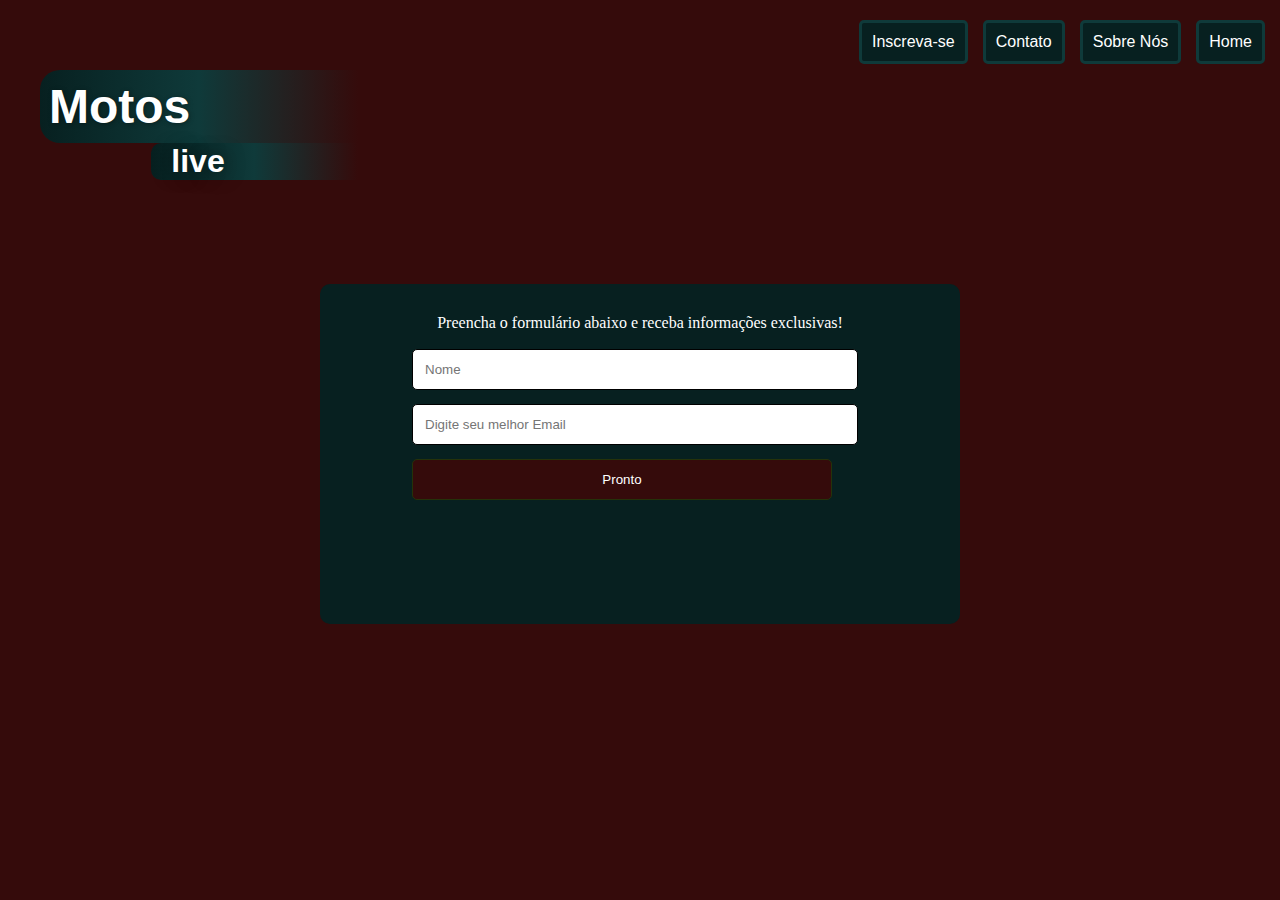
<file: formulario-simples/index.html>
<!DOCTYPE html>
<html lang="pt-br">
<head>
    <meta charset="UTF-8">
    <meta http-equiv="X-UA-Compatible" content="IE=edge">
    <meta name="viewport" content="width=device-width, initial-scale=1.0">
    <title>Cabeçalho</title>
    <link rel="stylesheet" href="style.css">
</head>
<body>
    <header>
        <h1>Motos</h1>
        <h2>live</h2>
        <nav>
            <a href="#">Home</a>
            <a href="#">Sobre Nós</a>
            <a href="#">Contato</a>
            <a href="#">Inscreva-se</a>
        </nav>
    </header>
    <form>
        <p>Preencha o formulário abaixo e receba informações exclusivas!</p>
        <input type="text" placeholder="Nome">
        <input type="email" placeholder="Digite seu melhor Email">
        <input class="bnt" type="submit" value="Pronto">
        
    </form>
    
</body>
</html>
</file>
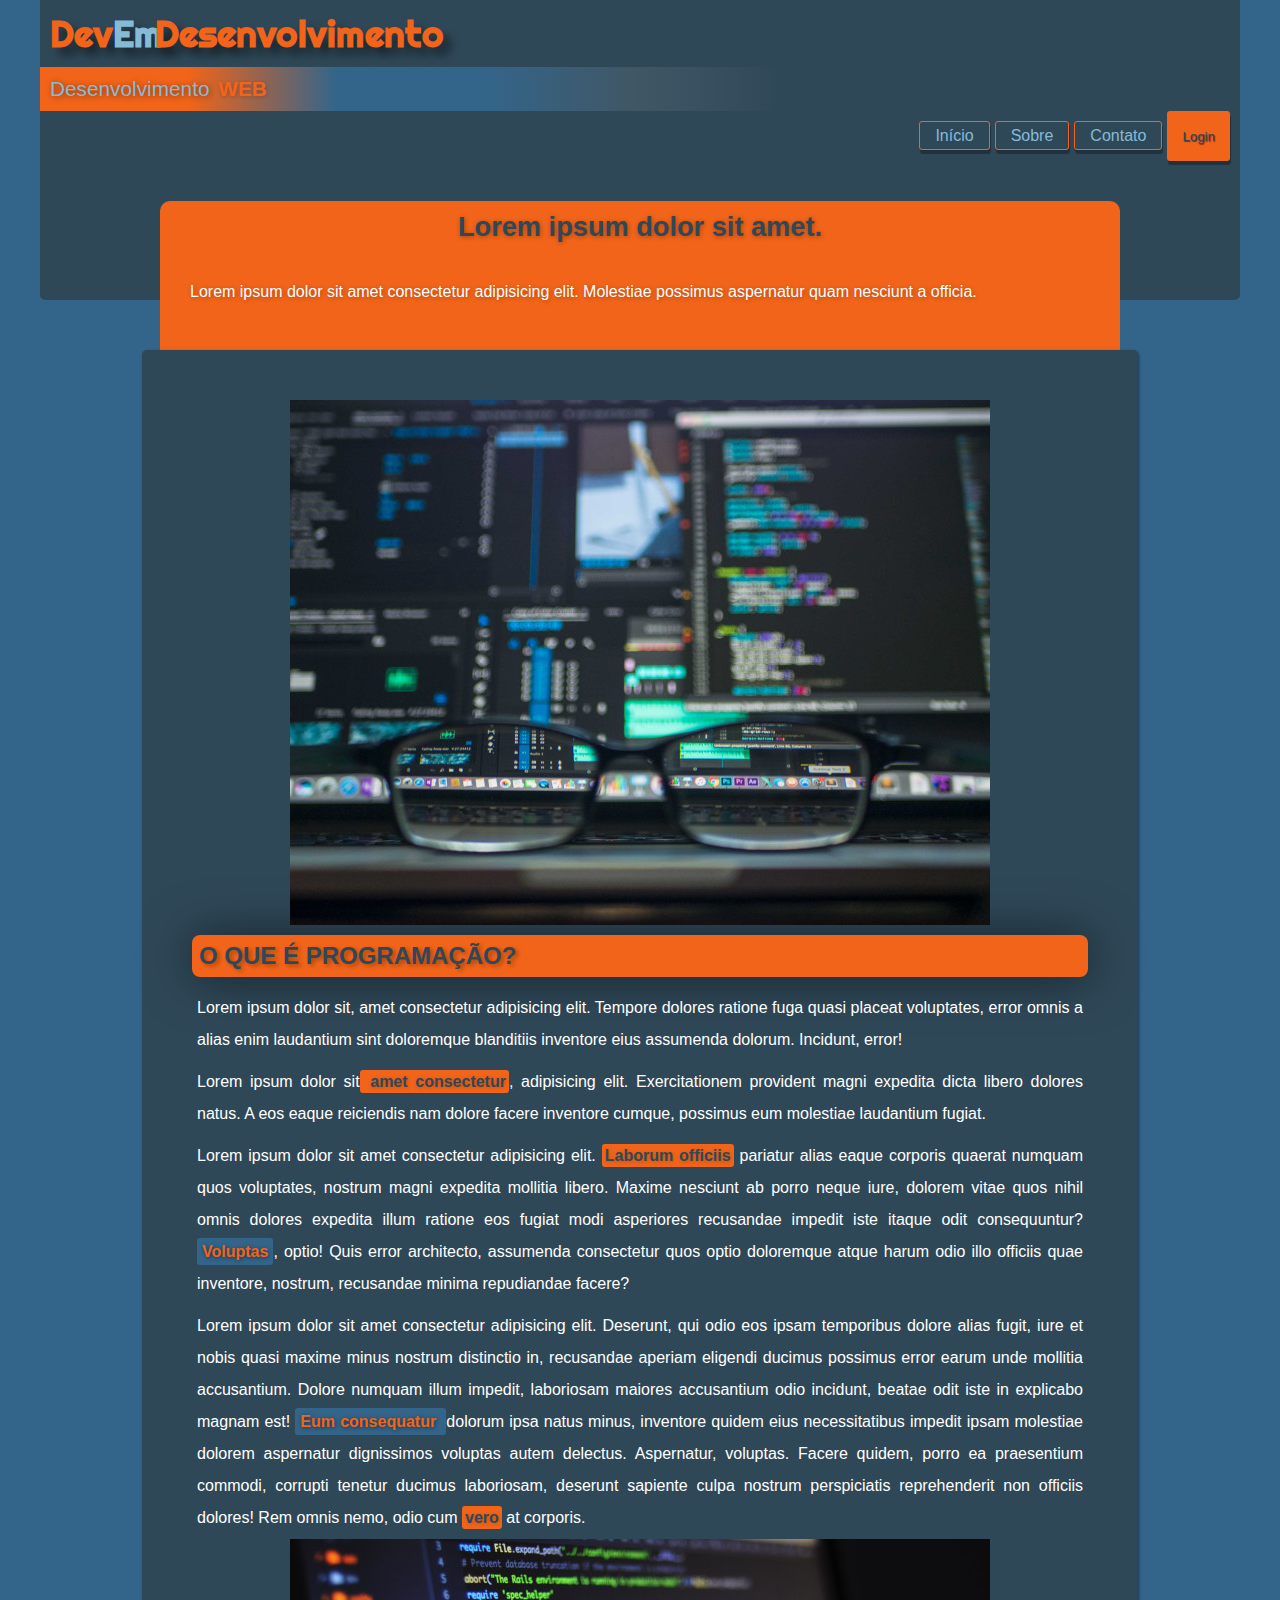
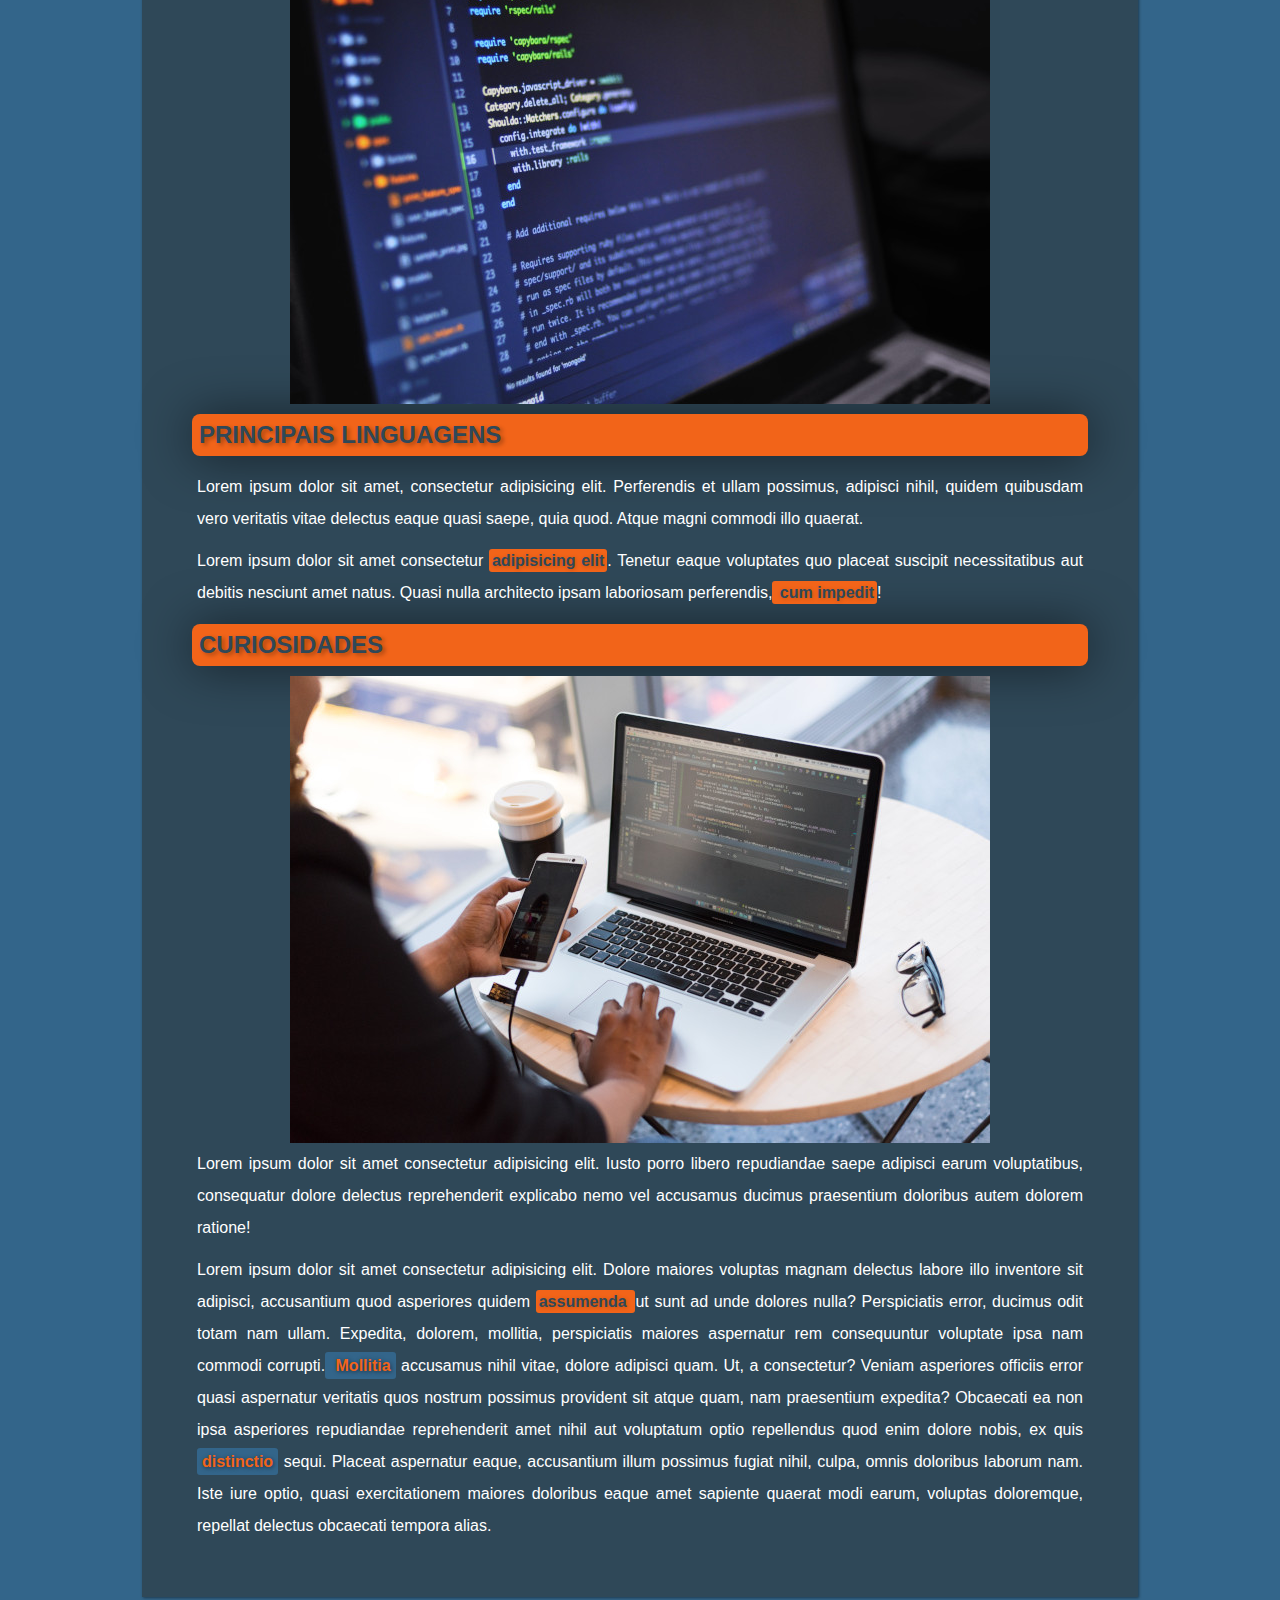
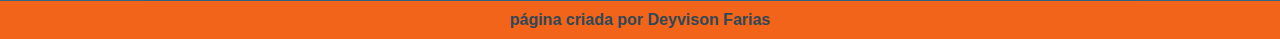
<file: page-dev/index.html>
<!DOCTYPE html>
<html lang="pt-br">
<head>
    <meta charset="UTF-8">
    <meta http-equiv="X-UA-Compatible" content="IE=edge">
    <meta name="viewport" content="width=device-width, initial-scale=1.0">
    <title>Dev Em Desenvolvimento</title>
    <link rel="stylesheet" href="estilo/style.css">
</head>
<body>
    <header class="cabecalho-principal">
        <h1>Dev<span>Em</span>Desenvolvimento</h1>
        <p class="edit">Desenvolvimento <strong class="normal">WEB</strong></p>
        <nav class="menu">
            <ul class="menu-itens">
               <li><a href="#">Início</a></li>
               <li><a href="#">Sobre</a></li>
               <li><a href="#">Contato</a></li>
              
                <button class="botao">Login</button>
            </ul>
        </nav>
       <div class="conteudo">
        <h2>Lorem ipsum dolor sit amet.</h2>
        <p>Lorem ipsum dolor sit amet consectetur adipisicing elit. Molestiae possimus aspernatur quam nesciunt a officia.
        </p>
       </div>
    </header>
    <section>
        <article>
            <picture class="foto">
                <source media="(max-width: 800px)" srcset="img/programacao-dois-p.jpg">
                <img src="img/programacao-dois-g.jpg" alt=" foto  de um computador">
            </picture>
    
            <h2>O que é programação?</h2>
                <p>Lorem ipsum dolor sit, amet consectetur adipisicing elit. Tempore dolores ratione fuga quasi placeat voluptates, error omnis a alias enim laudantium sint doloremque blanditiis inventore eius assumenda dolorum. Incidunt, error!</p>
                 <p>Lorem ipsum dolor sit<strong> amet consectetur</strong>, adipisicing elit. Exercitationem provident magni expedita dicta libero dolores natus. A eos eaque reiciendis nam dolore facere inventore cumque, possimus eum molestiae laudantium fugiat.</p>
                 <p>Lorem ipsum dolor sit amet consectetur adipisicing elit. <strong>Laborum officiis</strong> pariatur alias eaque corporis quaerat numquam quos voluptates, nostrum magni expedita mollitia libero. Maxime nesciunt ab porro neque iure, dolorem vitae quos nihil omnis dolores expedita illum ratione eos fugiat modi asperiores recusandae impedit iste itaque odit consequuntur? <a class="externo" href="https://www.google.com" target="_blank">Voluptas</a>, optio! Quis error architecto, assumenda consectetur quos optio doloremque atque harum odio illo officiis quae inventore, nostrum, recusandae minima repudiandae facere?</p>
                 <p>Lorem ipsum dolor sit amet consectetur adipisicing elit. Deserunt, qui odio eos ipsam temporibus dolore alias fugit, iure et nobis quasi maxime minus nostrum distinctio in, recusandae aperiam eligendi ducimus possimus error earum unde mollitia accusantium. Dolore numquam illum impedit, laboriosam maiores accusantium odio incidunt, beatae odit iste in explicabo magnam est! <a class="externo" href="https://www.youtube.com" target="_blank">Eum consequatur </a>dolorum ipsa natus minus, inventore quidem eius necessitatibus impedit ipsam molestiae dolorem aspernatur dignissimos voluptas autem delectus. Aspernatur, voluptas. Facere quidem, porro ea praesentium commodi, corrupti tenetur ducimus laboriosam, deserunt sapiente culpa nostrum perspiciatis reprehenderit non officiis dolores! Rem omnis nemo, odio cum <strong>vero</strong> at corporis.</p>
                 <picture>
                    <source media="(max-width: 800px )" srcset="img/programaçao-um-p.jpg">
                    <img src="img/programaçao-um-g.jpg" alt="foto de um computadr exibindo códigos">
                </picture>
            <h2> Principais Linguagens</h2>
                 <p>Lorem ipsum dolor sit amet, consectetur adipisicing elit. Perferendis et ullam possimus, adipisci nihil, quidem quibusdam vero veritatis vitae delectus eaque quasi saepe, quia quod. Atque magni commodi illo quaerat.</p>
                 <p>Lorem ipsum dolor sit amet consectetur <strong>adipisicing elit</strong>. Tenetur eaque voluptates quo placeat suscipit necessitatibus aut debitis nesciunt amet natus. Quasi nulla architecto ipsam laboriosam perferendis,<strong> cum impedit</strong>!</p>
            <h2> Curiosidades</h2>
                 <picture>
                     <source media="(max-width: 800px )" srcset="img/programacao-tres-p.jpg">
                    <img src="img/programacao-tres-g.jpg" alt="">
                </picture>  
                <p>Lorem ipsum dolor sit amet consectetur adipisicing elit. Iusto porro libero repudiandae saepe adipisci earum voluptatibus, consequatur dolore delectus reprehenderit explicabo nemo vel accusamus ducimus praesentium doloribus autem dolorem ratione!</p>  
                <p>Lorem ipsum dolor sit amet consectetur adipisicing elit. Dolore maiores voluptas magnam delectus labore illo inventore sit adipisci, accusantium quod asperiores quidem <strong>assumenda </strong>ut sunt ad unde dolores nulla? Perspiciatis error, ducimus odit totam nam ullam. Expedita, dolorem, mollitia, perspiciatis maiores aspernatur rem consequuntur voluptate ipsa nam commodi corrupti.<a class="externo" href="https://www.google.com" target="_blank"> Mollitia</a> accusamus nihil vitae, dolore adipisci quam. Ut, a consectetur? Veniam asperiores officiis error quasi aspernatur veritatis quos nostrum possimus provident sit atque quam, nam praesentium expedita? Obcaecati ea non ipsa asperiores repudiandae reprehenderit amet nihil aut voluptatum optio repellendus quod enim dolore nobis, ex quis <a class="externo" href="https://www.youtube.com" target="_blank">distinctio</a> sequi. Placeat aspernatur eaque, accusantium illum possimus fugiat nihil, culpa, omnis doloribus laborum nam. Iste iure optio, quasi exercitationem maiores doloribus eaque amet sapiente quaerat modi earum, voluptas doloremque, repellat delectus obcaecati tempora alias.</p>
       </article>
    </section>
    <footer>
        <p>página criada por Deyvison Farias</p>
    </footer>

    
</body>
</html>
</file>
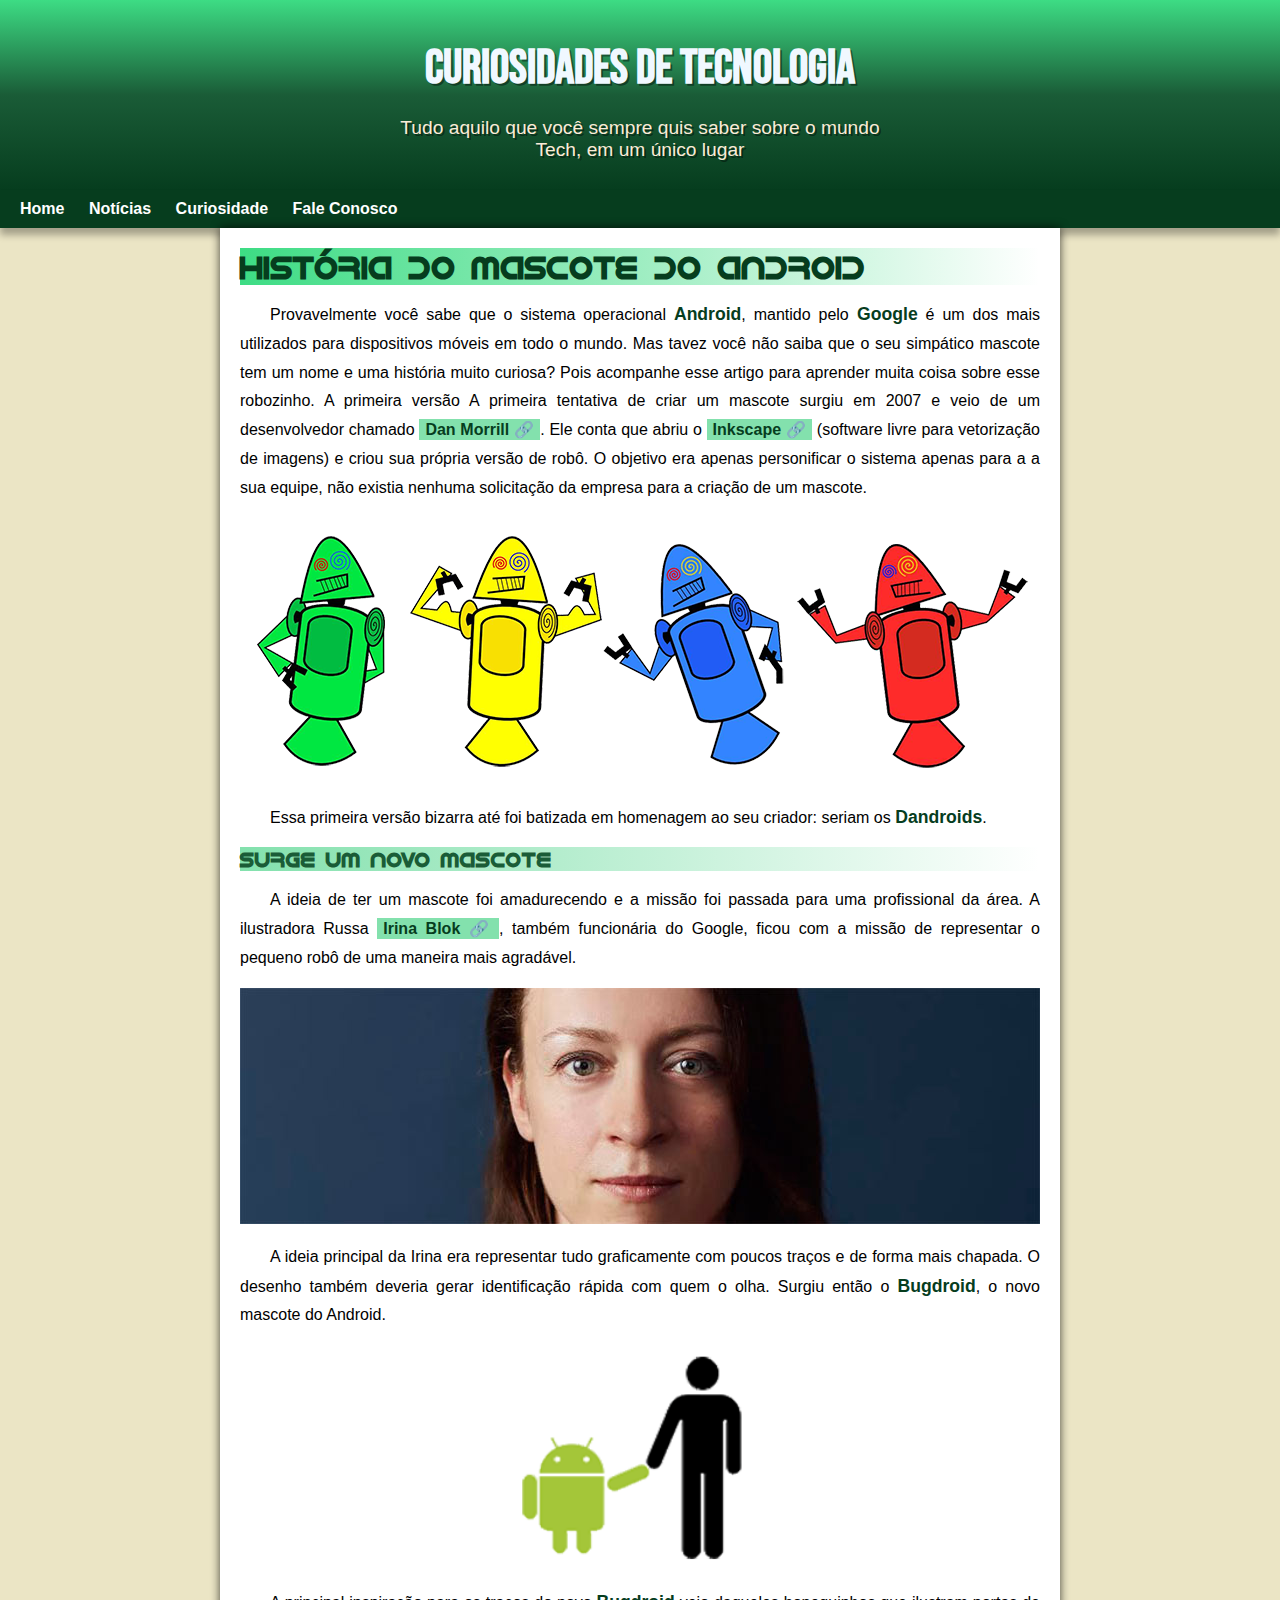
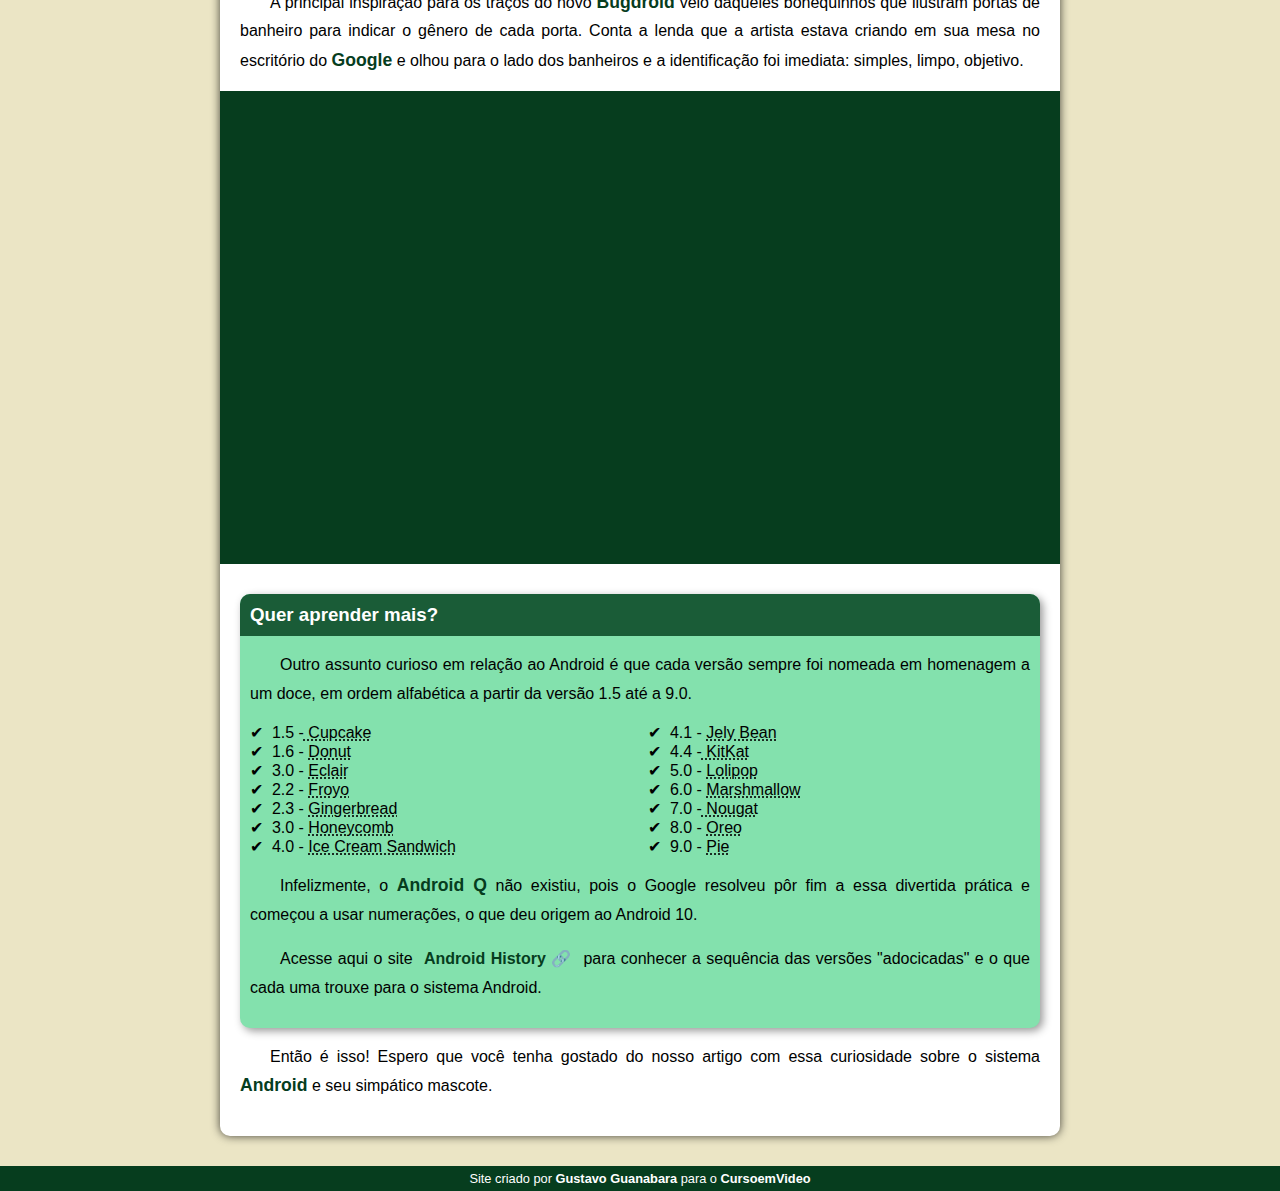
<file: site-android/android.html>
<!DOCTYPE html>
<html lang="en">
<head>
    <meta charset="UTF-8">
    <meta http-equiv="X-UA-Compatible" content="IE=edge">
    <meta name="viewport" content="width=device-width, initial-scale=1.0">
    <title>site android</title>
    <link rel="shortcut icon" href="imagens/favicon.ico" type="image/x-icon">
    <link rel="stylesheet" href="estilo/style.css">
</head>
<body>
    <header>
        <h1> Curiosidades de tecnologia</h1>
        <p> Tudo aquilo que você sempre quis saber sobre o mundo Tech, em um único lugar</p>
    </header>
    <nav>
        <a href="#">Home</a>
        <a href="#">Notícias</a>
        <a href="#">Curiosidade</a>
        <a href="#">Fale Conosco</a>
    </nav>
    <main>
        <article>
            <h1>História do Mascote do Android</h1>

            <p>
                Provavelmente você sabe que o sistema operacional <strong>Android</strong>, mantido pelo<strong> Google</strong> é um dos mais utilizados para dispositivos móveis em todo o mundo. Mas tavez você não saiba que o seu simpático mascote tem um nome e uma história muito curiosa? Pois acompanhe esse artigo para aprender muita coisa sobre esse robozinho.
                A primeira versão
                A primeira tentativa de criar um mascote surgiu em 2007 e veio de um desenvolvedor chamado <a href="https://androidcommunity.com/dan-morrill-shows-us-the-android-mascot-that-almost-was-20130103/" target="_blank" class="externo">Dan Morrill</a>. Ele conta que abriu o <a href="https://inkscape.org/pt-br/" target="_blank"  class="externo">Inkscape</a> (software livre para vetorização de imagens) e criou sua própria versão de robô. O objetivo era apenas personificar o sistema apenas para a a sua equipe, não existia nenhuma solicitação da empresa para a criação de um mascote.
            </p>

            <picture>
                <source media="(max-width: 640px)" srcset="imagens/dan-droids-pq.png">
                <img src="imagens/dan-droids.png" alt="Imagem android pequena">
            <picture>

             <p>Essa primeira versão bizarra até foi batizada em homenagem ao seu criador: seriam os <strong>Dandroids</strong>.</p>
            <h2>Surge um novo mascote</h2>

            <p>A ideia de ter um mascote foi amadurecendo e a missão foi passada para uma profissional da área. A ilustradora Russa <a href="https://www.irinablok.com/android" target="_blank"  class="externo">Irina Blok</a>, também funcionária do Google, ficou com a missão de representar o pequeno robô de uma maneira mais agradável.</p>

             <picture>
                <source media="(max-width:640px )" srcset="imagens/irina-blok-pq.jpg">
                <img src="imagens/irina-blok.jpg" alt="Irina Blok">
            </picture>

            <p>A ideia principal da Irina era representar tudo graficamente com poucos traços e de forma mais chapada. O desenho também deveria gerar identificação rápida com quem o olha. Surgiu então o <strong>Bugdroid</strong>, o novo mascote do Android.</p>

           <img src="imagens/bugdroid.png" class="pequena" alt="Bugdroid">

            <p>A principal inspiração para os traços do novo <strong>Bugdroid</strong> veio daqueles bonequinhos que ilustram portas de banheiro para indicar o gênero de cada porta. Conta a lenda que a artista estava criando em sua mesa no escritório do <strong>Google</strong> e olhou para o lado dos banheiros e a identificação foi imediata: simples, limpo, objetivo.</p>

            <div class="video">
                <iframe width="560" height="315" src="https://www.youtube.com/embed/l2UDgpLz20M" title="YouTube video player" frameborder="0" allow="accelerometer; autoplay; clipboard-write; encrypted-media; gyroscope; picture-in-picture; web-share" allowfullscreen></iframe>
            </div>

            
            
            <aside>
                <h3>Quer aprender mais?</h3>

                <p>Outro assunto curioso em relação ao Android é que cada versão sempre foi nomeada em homenagem a um doce, em ordem alfabética a partir da versão 1.5 até a 9.0.</p>

                <ul>
                    <li>1.5 -<abbr title="Bolo de Copo"> Cupcake</abbr></li>
                    <li>1.6 - <abbr title="Rosquinha">Donut</abbr></li>
                    <li>3.0 - <abbr title="Bomba">Eclair</abbr></li>
                    <li>2.2 - <abbr title="Iorgute Congelado">Froyo</abbr></li>
                    <li>2.3 - <abbr title="Biscoito de Gengibre">Gingerbread</abbr></li>
                    <li>3.0 - <abbr title="Favo de Mel">Honeycomb</abbr></li>
                    <li>4.0 - <abbr title="Sanduíche de Sorvete">Ice Cream Sandwich</abbr></li>
                    <li>4.1 - <abbr title=" Jujuba">Jely Bean</abbr></li>
                    <li>4.4 -<abbr title="KitKat"> KitKat</abbr></li>
                    <li>5.0 - <abbr title="Pirulito">Lolipop</abbr></li>
                    <li>6.0 - <abbr title="Marshmallow">Marshmallow</abbr> </li>
                   <li>7.0 -<abbr title="Torrone"> Nougat</abbr></li>
                    <li>8.0 - <abbr title="Oreo">Oreo</abbr></li>
                    <li>9.0 - <abbr title="Torta">Pie</abbr></li>
                </ul>
                <p>Infelizmente, o <strong>Android Q</strong> não existiu, pois o Google resolveu pôr fim a essa divertida prática e começou a usar numerações, o que deu origem ao Android 10.</p>

                <P>Acesse aqui o site <a href="https://www.android.com/intl/en_uk/history/#donout" target="_blank"  class="externo">Android History</a> para conhecer a sequência das versões "adocicadas" e o que cada uma trouxe para o sistema Android.</P>
                
            </aside> 
            <p>Então é isso! Espero que você tenha gostado do nosso artigo com essa curiosidade sobre o sistema <strong>Android</strong> e seu simpático mascote.</p>

              
        </article>
    </main>
    <footer>
        <p>Site criado por <a href="https://gustavoguanabara.github.io/" target="_blank">Gustavo Guanabara</a> para o <a href="https://youtube.com/cursoemvideo" target="_blank" >CursoemVideo</a></p>
    </footer>
    
</body>
</html>
</file>
<file: formulario-simples/style.css>
@charset "UTF-8";
@import url('https://fonts.googleapis.com/css2?family=Sora:wght@300&display=swap');
@import url('https://fonts.googleapis.com/css2?family=Cuprum&family=Sora:wght@300&display=swap');
*{
    margin: 0px;
    padding: 0px;
}
:root{
    --cor1:#350B0B;
    --cor2:#072020;
    --cor3:#25320A;
    --cor4:#0F3A3A;
    --cor5:#190303;
}
          /* font-family
          cuprum
          sara*/
 header{
   font-family:'Courier New', Courier, monospace;
   display: inline-block;

    margin: 40px;
    color:white;
    font-family: Arial, Helvetica, sans-serif;
 }
 header > h1{
   background-image: linear-gradient(to right, var(--cor2),var(--cor4),var(--cor1));
    font-size: 3em;
    font-weight: bold;
    width: 300px;
    padding: 9px;
    margin-top: 30px;
    border-radius: 20px 0px 0px 20px;
    text-shadow: 1px 1px 5px rgba(0, 0, 0, 0.349);
 }
 header h2{
   font-size: 2em;
   color: white;
   text-shadow: 1px 1px 19px rgba(0, 0, 0, 0.589);
   margin-left: 35%;
   background-image: linear-gradient(to right, var(--cor2),var(--cor4),var(--cor1));
   border-radius: 10px 0px 0px 10px;
   text-indent: 20px;
 }
 nav{
   position: absolute;
   right: 0;
   top: 0;
   margin-top: 20px;
 }
 a{
   text-decoration: none;
   color: white;
   margin-right: 15px;
   border: 3px solid var(--cor4);
   border-radius: 5px;
   background-color: var(--cor2);
   padding: 10px;
   float: right;
   margin-bottom: 10px;
 }
 a:hover{
   background-color: var(--cor4);
   transition: 0.5s;
 }


 body{
    background-color: var(--cor1)
 }
 form{
   background-color: #072020;
   margin:auto;
   max-width: 600px;
   height: 300px;
   margin-top: 5%;
   padding: 20px;
   align-items: center;
   border-radius: 10px;
 }
 form p{
   text-align: center;
   color: white;  
   padding: 10px;
 }
 input{
    padding: 12px;
    width: 70%;
    margin: 7px;
    border-radius: 5px;
    border: 1px solid;
    margin-left: 12%;

    
 }
 .bnt{
   background-color: var(--cor1);
   color: white;
   border-color: var(--cor3);
 }
</file>
<file: page-dev/estilo/style.css>
@import url('https://fonts.googleapis.com/css2?family=Righteous&display=swap');
 
*{
    border: 0px;
    padding: 0px;
    margin: 0;
    text-decoration: none;
    list-style: none;
}
:root{
    --azul-escuco: #2f4858;
    --azul-normal: #33658a;
    --azul-claro: #86bbd8;
    --amarelo:#f6ae2d;
    --laranja:#f26419;
    --font-logo: font-family: 'Righteous', cursive;
    /* font-textos 'Rajdhani', sans-serif;;
*/
}
body{
    background-color: var(--azul-normal);
    font-family: 'Rajdhani', sans-serif;
}
header{
    max-width: 1200px;
    min-width: 300px;
    height: 300px;
}
p strong.normal{
    background-color: transparent;
}


header.cabecalho-principal{
    max-width: 1200px;
    min-width: 300px;
    background-color: var(--azul-escuco);
    margin: auto;
    border-radius: 0px 0px 5px 5px;
}
header.cabecalho-principal h1{
    font-family:'Righteous', cursive ;
    color: var(--laranja);
    text-shadow: 8px 8px 10px rgba(0, 0, 0, 0.493);
    padding: 10px;
    font-size: 2.3em;
}
header.cabecalho-principal p.edit{
    font-family:'Rajdhani', sans-serif;
    color: var(--azul-claro);
    text-shadow: 1px 1px 6Px rgba(0, 0, 0, 0.493);
    padding: 10px;
    font-size: 1.3em;
    background-image: linear-gradient( to right, var(--laranja), var(--laranja), var(--azul-normal), var(--azul-normal), #ffffff15, var(--azul-escuco));
    width: 60%;
}header.cabecalho-principal p strong{
    color: var(--laranja);

}


header.cabecalho-principal h1 span{
    color: var(--azul-claro);
     margin-right: -8px;
}


nav .menu-itens{
    display: flex;
    flex-direction: row;
    justify-content: flex-end;
    align-items: center;
    margin-right: 10px;
    
}
        
nav .menu-itens a{
    color: var(--azul-claro);
    margin-right: 5px;
    font-family:Arial, Helvetica, sans-serif;
    padding: 5px 15px;
    border: 1px solid var(--laranja);
    border-radius: 3px;
    box-shadow: 1px 4px 1px rgba(0, 0, 0, 0.308);
    
   

}
nav .menu-itens a:hover{
    background-color: var(--laranja);
    color: var(--azul-escuco);
    transition: 0.5s;
}
button.botao{
    padding: 6px 15px;
    background-color: var(--laranja);
    color: var(--azul-escuco);
    border-radius: 3px;
    height: 50px;
    text-shadow: 1px 1px 1px rgba(0, 0, 0, 0.534);
    box-shadow: 1px 4px 1px rgba(0, 0, 0, 0.308);
 }
 button.botao:hover{
    background-color: var(--azul-claro);
    color: var(--laranja);
 }
 div.conteudo{
    max-width: 80%;
    height: 150px;
    background-color: var(--laranja);
    margin: auto;
    margin-top: 40px;
    border-radius: 10px 10px 0px 0px;
    text-shadow: 1px 1px 5px rgba(0, 0, 0, 0.322);
    z-index: 100;
 }
 div.conteudo h2{
    text-align: center;
    padding: 10px;
    color: var(--azul-escuco);
    font-weight: bold;
    font-size: 1.7em;
 }
 div.conteudo p{
    text-align: justify;
    padding: 30px;
    color: white;
 }

section{ 
    max-width: 100%;
    background-color: #2f4858;
    padding: 50px;
    width: 70%;
    margin: auto;
    margin-top: 50px;
    box-shadow: 1px 1px 3px rgba(0, 0, 0, 0.438);
    border-radius: 5px 5px 0px 0px;
    
}
section article{
    margin: auto;
    text-align: justify;

}
section article h2{
   background-color: var(--laranja);
   text-transform: uppercase;
   font-weight: bolder;
   color:var(--azul-escuco) ;
   text-shadow: 3px 2px 4px rgba(0, 0, 0, 0.315);
   padding: 7px;
   margin: 10px 0px 10px 0px;
   box-shadow: 1px 1px 50px rgba(0, 0, 0, 0.548);
   border-radius: 8px;
   border: none;
} 
section article p{
    padding: 5px;
    line-height: 2;
    font-size: 1em;
    color: white;
}
picture{ 
    display: flex;
    flex-direction: row;
    justify-content: center;

}
picture img{
    max-width: 80%;
}
strong{
   background-color: var(--laranja);
    color: var(--azul-escuco);
    padding: 3px;
    border-radius: 3px; 
    text-shadow: 1px 1px 4px rgba(0, 0, 0, 0.205);
}
a.externo{
    color: var(--laranja);
    font-weight: bold;
    background-color: var(--azul-normal);
    text-shadow: 1px 1px 4px rgba(0, 0, 0, 0.548);
    padding: 5px;
    border-radius: 3px;
}
a.externo:hover{
    background-color: var(--laranja);
    color: var(--azul-escuco);
    text-shadow: 1px 1px 4px rgba(0, 0, 0, 0.438);
}

   
footer {
    margin-top: 4px;
    text-align: center;
    padding: 10px;
    background-color: var(--laranja);
    color: var(--azul-escuco);
    font-weight: bold;
}
</file>
<file: site-android/estilo/style.css>
@charset "UTF-8" ;
 @import url('https://fonts.googleapis.com/css2?family=Bebas+Neue&display=swap');
 @font-face {
    font-family:  'Android';
    src: url('../fontes/idroid.otf') format(opentype);
    font-weight: normal;
 }

:root{
    --cor0: #ebe5c5;
    --cor1: #83e1ad;
    --cor2: #3ddc84;
    --cor3: #2fa866;
    --cor4: #1a5c37;
    --cor5: #063d1e;

    --fonte-padrao: arial, verdana, helvetica, sans-serif;
    --fonte-destaque: 'Bebas Neue', cursive ;
    --fonte-android: 'Android', cursive;
}
*{
    margin: 0px;
    padding: 0px;
}

 body{
    background-color: var(--cor0);
    font-family: var(--fonte-padrao);
    font-style: normal;
    
 }

 a.externo::after{
   content: '\00A0\1F517';
 }
 header{
    background-image: linear-gradient(to bottom,#3ddc84, #1a5c37, #063d1e);
    min-height: 150px;
    padding-top: 40px;
    text-align: center;

 }
 header > h1{
    font-family: var(--fonte-destaque);
    color: aliceblue;
    margin-bottom: 20px; 
    font-size: 3em;
    text-shadow: 2px 2px 0px rgba(0, 0, 0, 0.425);
    
 }
 header > p{
    font-family: var(--fonte-padrao);
    font-size: 1.2em;
    color: antiquewhite;
    max-width: 500px;
    padding-right: 10px;
    padding-left: 10px;
    margin: auto;
    text-shadow: 2px 2px 0px rgba(0, 0, 0, 0.425);
    


 }
 nav{
    background-color: var(--cor5);
    padding: 10px;
    box-shadow: 0px 7px 7px rgba(0, 0, 0, 0.301);
    

 }
 nav a{
   font-family: var(--fonte-padrao);
   color: white;
   padding: 10px;
   border-radius: 5px;
   text-decoration: none;
   font-weight: bold;
   transition-duration: 0.7s;
 }
nav a:hover{
   background-color: var(--cor3);
   color: var(--cor5);
}

 main img{
   width: 100%;
 }
 main img.pequena{
   width: 350px;
   display: block;
   margin: auto;
 }
 main{
   min-width: 300px;
   max-width: 800px;
   margin: auto;
   margin-bottom: 30px;
   padding: 20px;
   background-color: white;
   box-shadow: 0px 0px 10px rgba(0, 0, 0, 0.719);
   border-bottom-left-radius: 10px;
   border-bottom-right-radius: 10px;

    
    
 }
 main p{
   text-indent: 30px;
   line-height: 1.8em;
   text-align: justify;
   margin: 15px 0px;
 }
 main h1{
    font-family: var(--fonte-android);
    color: var(--cor5);
    background-image: linear-gradient(to right, var(--cor2), transparent);

 }
 main h2{
   font-family: var(--fonte-android);
   color: var(--cor4);
   font-size: 1.3em;
   background-image: linear-gradient(to right, var(--cor1), transparent);


 }
 main strong{
   color: var(--cor5);
   font-weight: bolder;
   font-size: 1.1em;
 }
 main a{
   text-decoration: none;
   font-weight: bold;
   color: var(--cor5);
   background-color: var(--cor1);
   padding: 2px 6px;
 }
 main a:hover{
      text-decoration: underline;
      color: var(--cor4);
 }
 div.video{
   background-color: var(--cor5);
   margin: 0px -20px 30px -20px;
   padding: 20px;
   padding-bottom: 56.6%;
   position: relative;
  
  
 }
div.video > iframe{
   position: absolute;
   top: 5%;
   left: 5%;
   width: 90%;
   height: 90%;
}

 aside{
   background-color: var(--cor1);
   padding: 10px;
   border-radius: 10px;
   box-shadow: 3px 3px 8px rgba(0, 0, 0, 0.404);
 }
 aside h3{
   background-color: var(--cor4);
   color: white;
   padding: 10px;
   margin: -10px -10px 0px -10px;
   border-radius: 10px 10px 0px 0px;
 }
 footer{
   background-color: var(--cor5);
   color: white;
   text-align: center;
   font-size: 0.8em;
   padding: 5px;

}
 aside > ul{
  list-style-position: inside;
  columns: 2;
  list-style-type: '\2714\00A0\00A0';
 }
 footer a{
   text-decoration: none;
   color: white;
   font-weight: bolder;
 }
 footer a:hover{
   text-decoration: underline;
   color: var(--cor1);
 }
</file>
